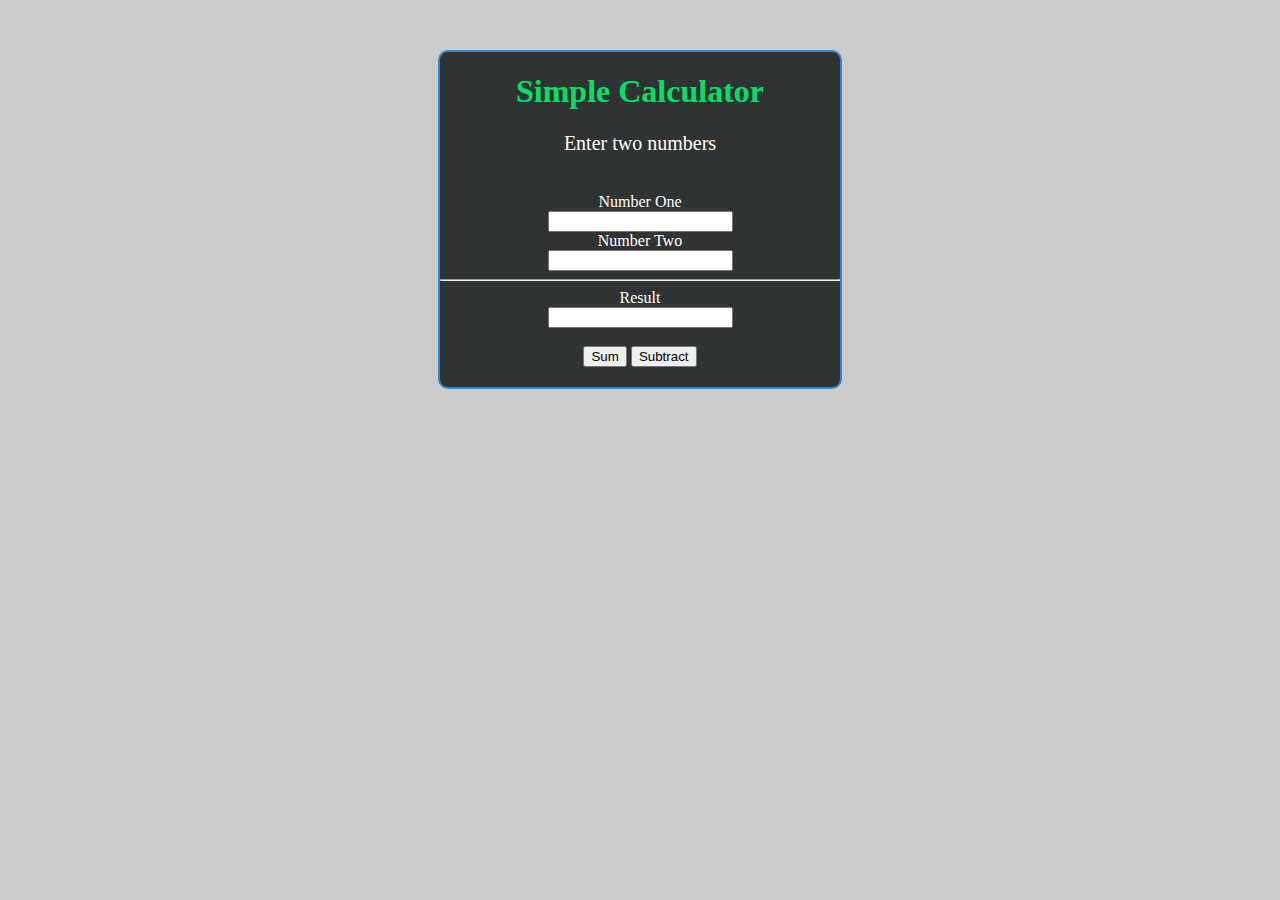
<file: Advanced functions/Exercise/07. Simple Calculator/index.html>
<!DOCTYPE html>
<html lang="en">
<head>
    <meta charset="UTF-8">
    <link rel="stylesheet" href="./style.css">
    <title>Title</title>
</head>
<body onload="calculator()">
    <div class="container">
        <h1 class="title">Simple Calculator</h1>
          <p>Enter two numbers</p><br>
        <div class="input"> 
            <label for="num1">Number One</label> <br>
            <input type="text" id="num1"> <br>
            <label for="num2">Number Two</label> <br>
            <input type="text" id="num2"> <br>
            <hr>
            <label for="result">Result</label> <br>
            <input type="text" id="result" readonly /><br>  
        </div>
        <br>
        <button id="sumButton" onclick="calculate.add()">Sum</button> 
        <button id="subtractButton" onclick="calculate.subtract()">Subtract</button>   
    </div>
    <script src="./app.js"></script>
</body>
</html>
</file>
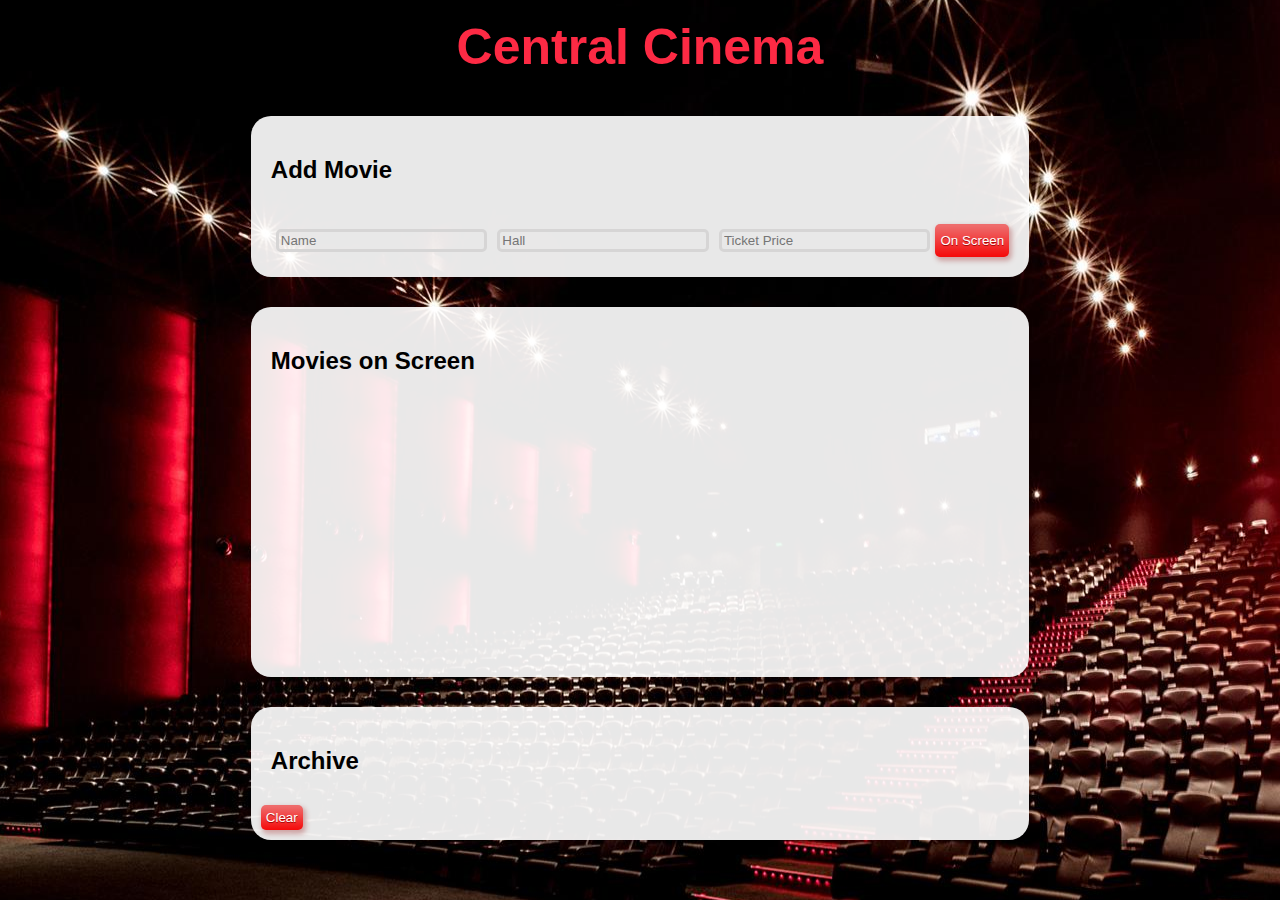
<file: Advanced functions/Exercise/09. Central Cinema/index.html>
<!DOCTYPE html>
<html lang="en">

<head>
    <meta charset="UTF-8">
    <meta name="viewport" content="width=device-width, initial-scale=1.0">
    <meta http-equiv="X-UA-Compatible" content="ie=edge">
    <link rel="icon" type="image/png" href="./favicon.ico">
    <link rel="stylesheet" href="styles.css">
    <script src="solution.js"></script>
    <title>Central Cinema</title>
</head>

<body>
    <h1>Central Cinema</h1>

    <form id="add-new">

        <h2>Add Movie</h2>
        <div id='container'>
            <input type="text" placeholder="Name" />
            <input type="text" placeholder="Hall" />
            <input type="text" placeholder="Ticket Price" />
            <button>On Screen</button>
        </div>
    </form>

    <section id="movies">
        <h2>Movies on Screen</h2>
        <ul>


        </ul>

    </section>


    <section id="archive">
        <h2>Аrchive</h2>
        <ul>

        </ul>
        <button>Clear</button>

    </section>
    <script>document.onload = solve();</script>
</body>

</html>
</file>
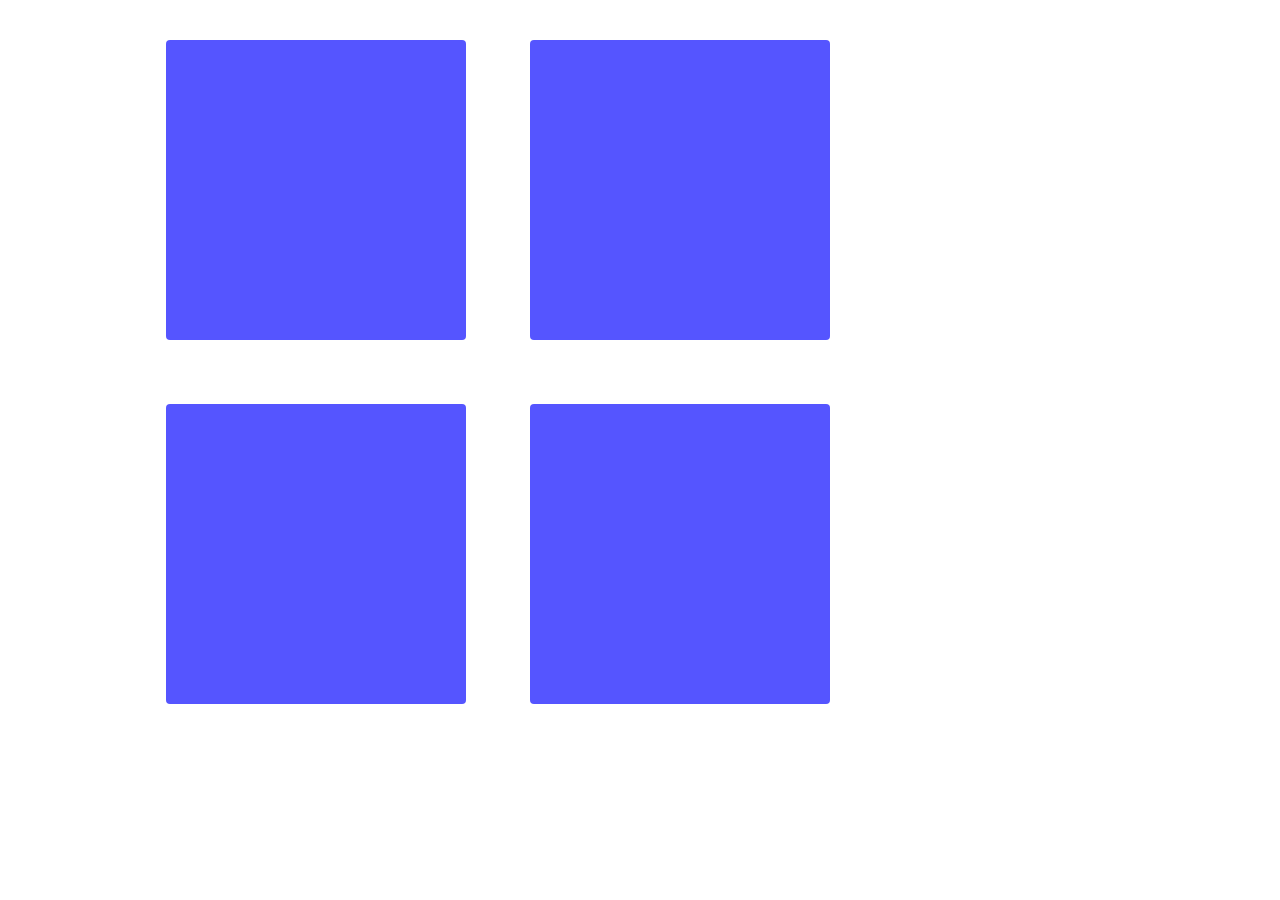
<file: DOM/Exercise - Manipulations/01. Sections/index.html>
<!DOCTYPE html>
<html lang="en">

<head>
    <meta charset="UTF-8">
    <title>Sections</title>
    <link rel="stylesheet" href="style.css">
    <script src="script.js"></script>
</head>
<body onload="create(['Section 1', 'Section 2', 'Section 3', 'Section 4']);">
    <div id="content">
    </div>
</body>

</html>
</file>
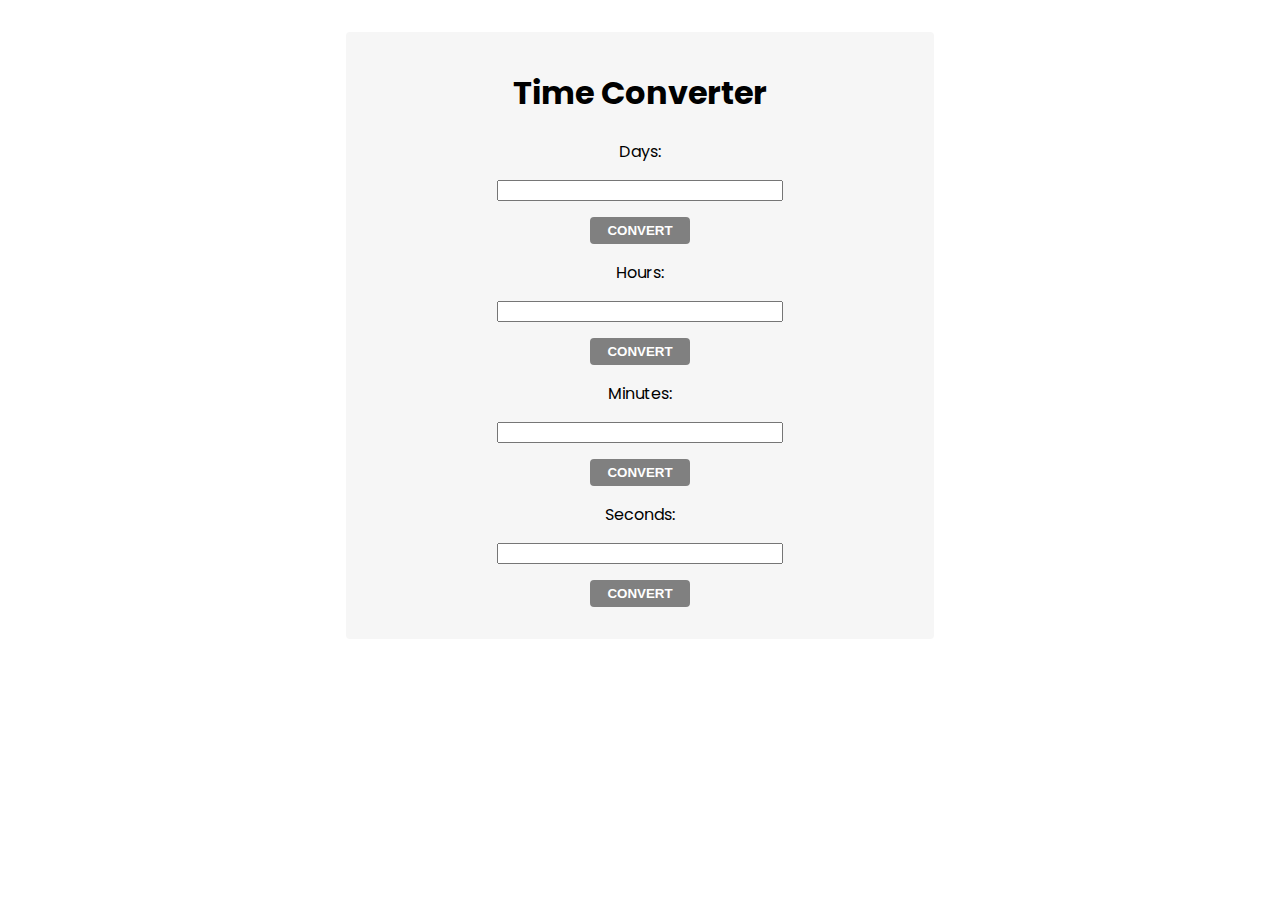
<file: DOM/Exercise - Manipulations/02. Time-Converter/index.html>
<!DOCTYPE html>
<html lang="en">

<head>
    <meta charset="UTF-8">
    <meta name="viewport" content="width=device-width, initial-scale=1.0">
    <meta http-equiv="X-UA-Compatible" content="ie=edge">
    <title>Time Converter</title>
    <link rel="stylesheet" href="style.css">
</head>

<body onload="attachEventsListeners()">
    <main>
        <h1>Time Converter</h1>
        <div>
            <label for="days">Days: </label>
            <input type="text" id="days">
            <input id="daysBtn" type="button" value="Convert">
        </div>
        <div>
            <label for="hours">Hours: </label>
            <input type="text" id="hours">
            <input id="hoursBtn" type="button" value="Convert">
        </div>
        <div>
            <label for="minutes">Minutes: </label>
            <input type="text" id="minutes">
            <input id="minutesBtn" type="button" value="Convert">
        </div>
        <div>
            <label for="seconds">Seconds: </label>
            <input type="text" id="seconds">
            <input id="secondsBtn" type="button" value="Convert">
        </div>
    </main>
</body>

<script src="solution.js"></script>

</html>
</file>
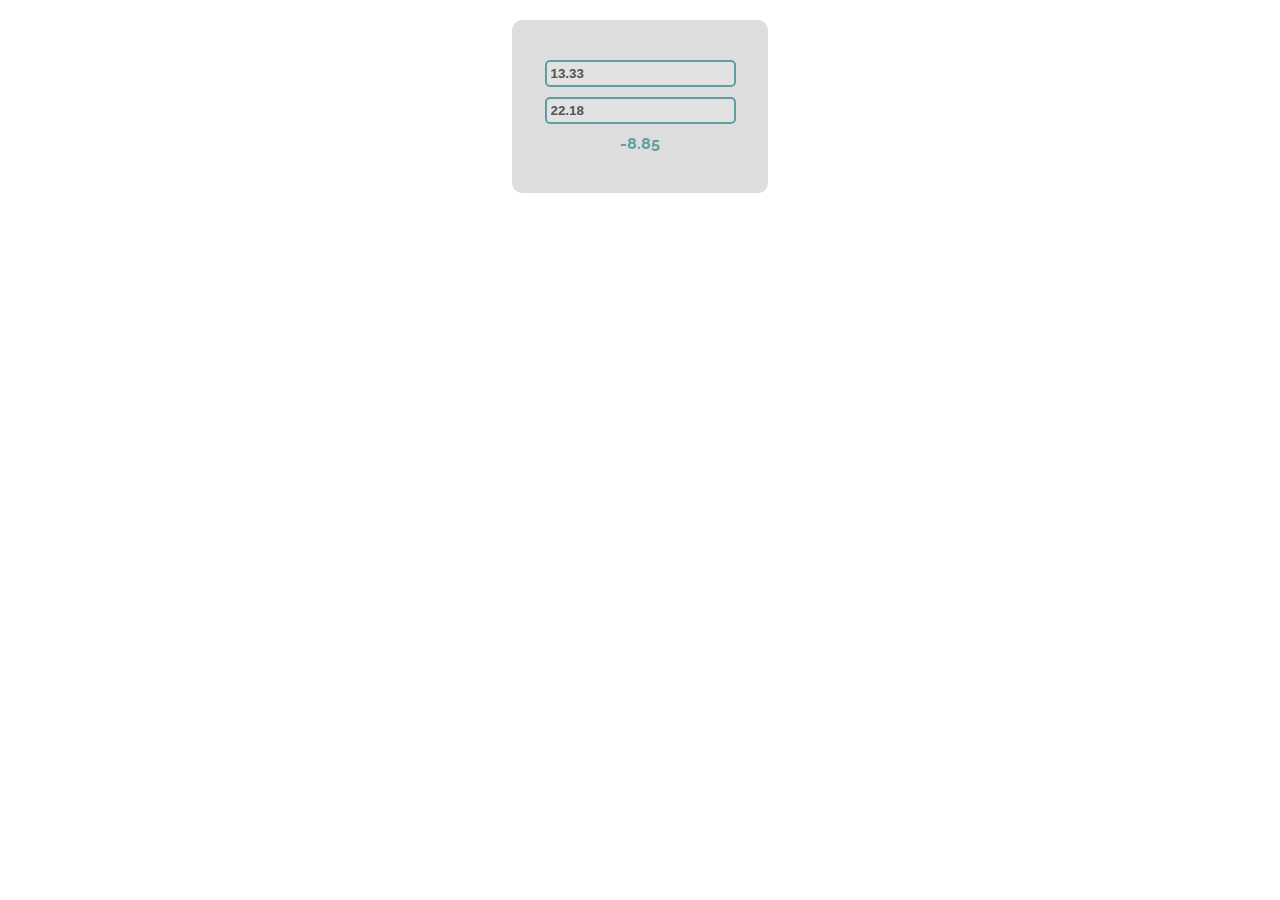
<file: DOM/Exercise/01. Subtraction/index.html>
<!DOCTYPE html>
<html lang="en">

<head>
    <meta charset="UTF-8">
    <title>Subtraction</title>
    <link rel="stylesheet" href="index.css">
</head>

<body>
    <div id="wrapper">
        <input type="text" id="firstNumber" value="13.33" disabled>
        <input type="text" id="secondNumber" value="22.18" disabled>

        <div id="result"></div>
    </div>
    <script src="subtract.js"></script>
    <script>
        window.onload = function () {
            subtract();
        }
    </script>
</body>

</html>
</file>
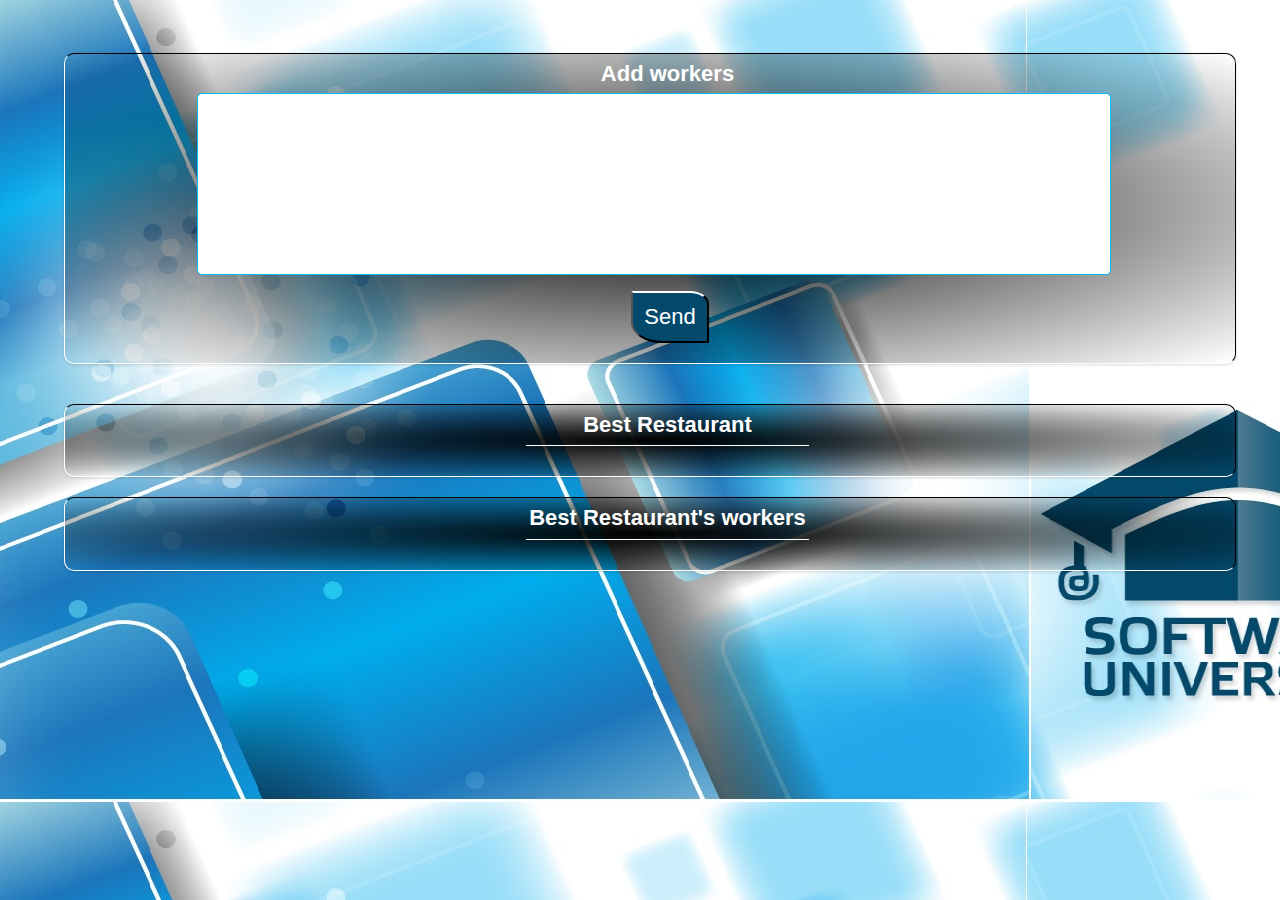
<file: DOM/Exercise/07. Hell's Kitchen/index.html>
<!DOCTYPE html>
<html lang="en">

<head>
    <meta charset="UTF-8">
    <meta name="viewport" content="width=device-width, initial-scale=1.0">
    <meta http-equiv="X-UA-Compatible" content="ie=edge">
    <title>Document</title>
    <link rel="stylesheet" href="./style.css">
</head>

<body onload="solve()">
    <section class="restaurant-race-class">
        <div id="inputs">
            <h2>Add workers</h2>
            <textarea></textarea>
            <br>
            <button type="submit" id="btnSend">Send</button>
        </div>
        <div id="outputs">
            <div id="bestRestaurant">
                <h2>Best Restaurant</h2>
                <span></span>
                <p></p>
            </div>
            <div id="workers">
                <h2>Best Restaurant's workers</h2>
                <span></span>
                <p></p>
            </div>
        </div>

    </section>
    <script src="./app.js"></script>
</body>

</html>
</file>
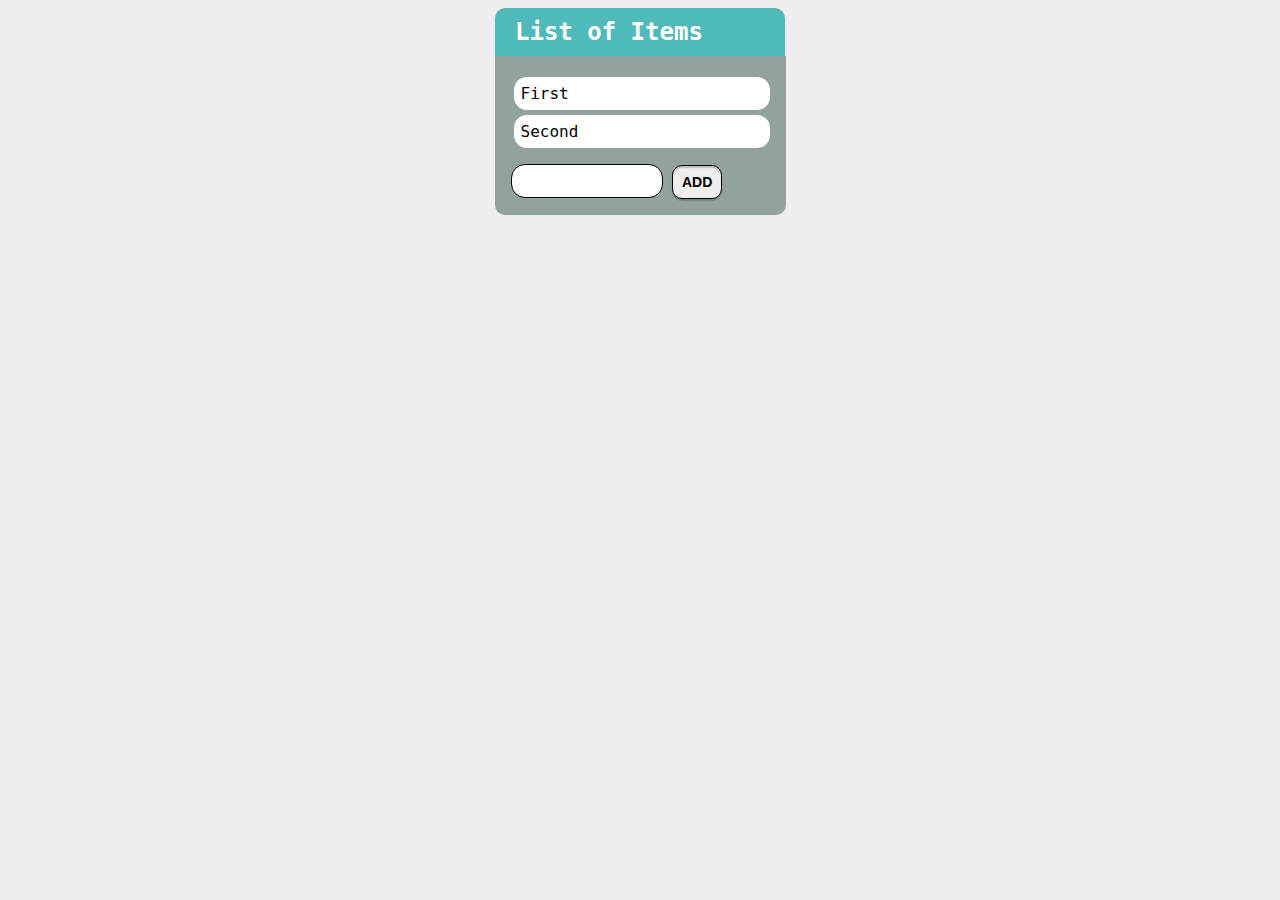
<file: DOM/Lab - Manipulations/01. List-Of-Items/index.html>
<!DOCTYPE html>
<html lang="en">

<head>
    <meta charset="UTF-8">
    <meta name="viewport" content="width=device-width, initial-scale=1.0">
    <meta http-equiv="X-UA-Compatible" content="ie=edge">
    <link rel="stylesheet" href="style.css">
    <title>List of Items</title>
</head>

<body>
    <h1>List of Items</h1>
    <main>
        <ul id="items">
            <li>First</li>
            <li>Second</li>
        </ul>
        <input type="text" id="newItemText" />
        <input type="button" value="Add" onclick="addItem()">
    </main>
</body>
<script src="./app.js"></script>
</html>
</file>
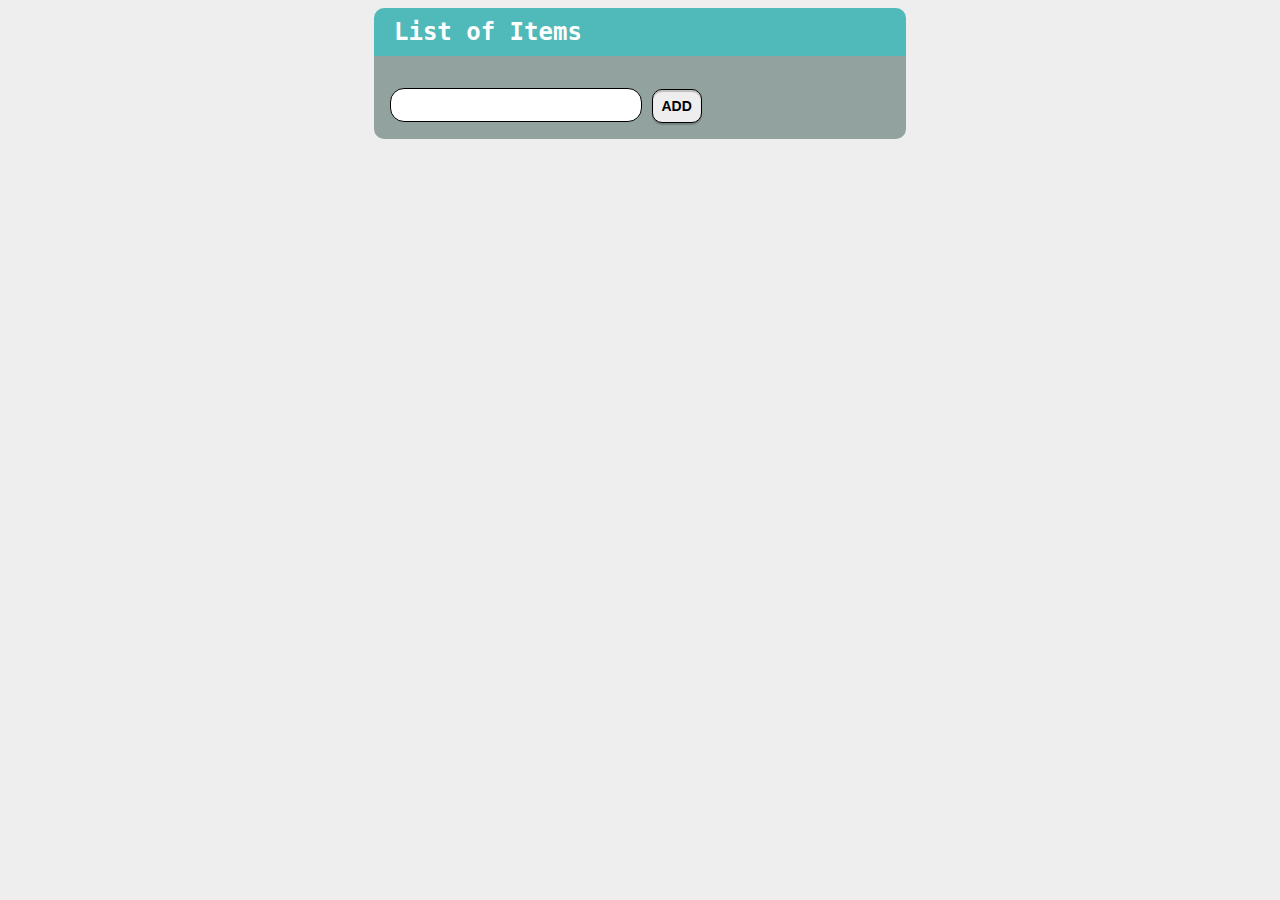
<file: DOM/Lab - Manipulations/02. Add-Delete/index.html>
<!DOCTYPE html>
<html lang="en">

<head>
    <meta charset="UTF-8">
    <meta name="viewport" content="width=device-width, initial-scale=1.0">
    <meta http-equiv="X-UA-Compatible" content="ie=edge">
    <link rel="stylesheet" href="style.css">
    <title>Add/Delete</title>
</head>

<body>
    <h1>List of Items</h1>
    <main>
        <ul id="items"></ul>
        <input type="text" id="newItemText" />
        <input type="button" value="Add" onclick="addItem()">
    </main>
    <script src="./app.js"></script>
</body>
</html>
</file>
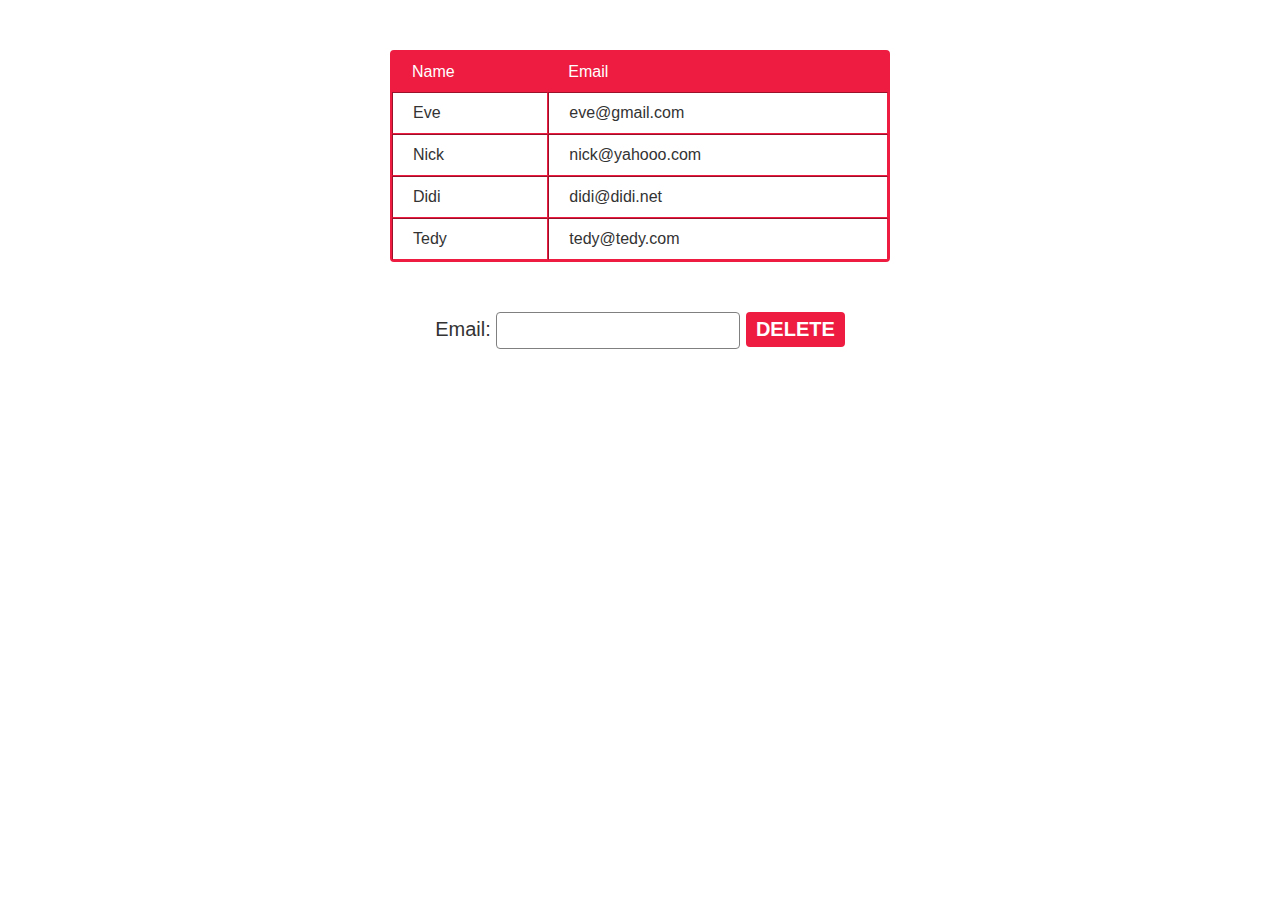
<file: DOM/Lab - Manipulations/03. Delete-From-Table/index.html>
<!DOCTYPE html>
<html lang="en">

<head>
    <meta charset="UTF-8">
    <meta name="viewport" content="width=device-width, initial-scale=1.0">
    <meta http-equiv="X-UA-Compatible" content="ie=edge">
    <link rel="stylesheet" href="style.css">
    <title>Delete from Table</title>
</head>

<body>
    <table border="1" id="customers">
        <thead>
            <tr>
                <th>Name</th>
                <th>Email</th>
            </tr>
        </thead>
        <tbody>
            <tr>
                <td>Eve</td>
                <td>eve@gmail.com</td>
            </tr>
            <tr>
                <td>Nick</td>
                <td>nick@yahooo.com</td>
            </tr>
            <tr>
                <td>Didi</td>
                <td>didi@didi.net</td>
            </tr>
            <tr>
                <td>Tedy</td>
                <td>tedy@tedy.com</td>
            </tr>
        </tbody>
    </table>
    <label>
        Email: <input type="text" name="email" />
        <button onclick="deleteByEmail()">Delete</button>
    </label>
    <div id="result"></div>
    <script src="./app.js"></script>
</body>

</html>
</file>
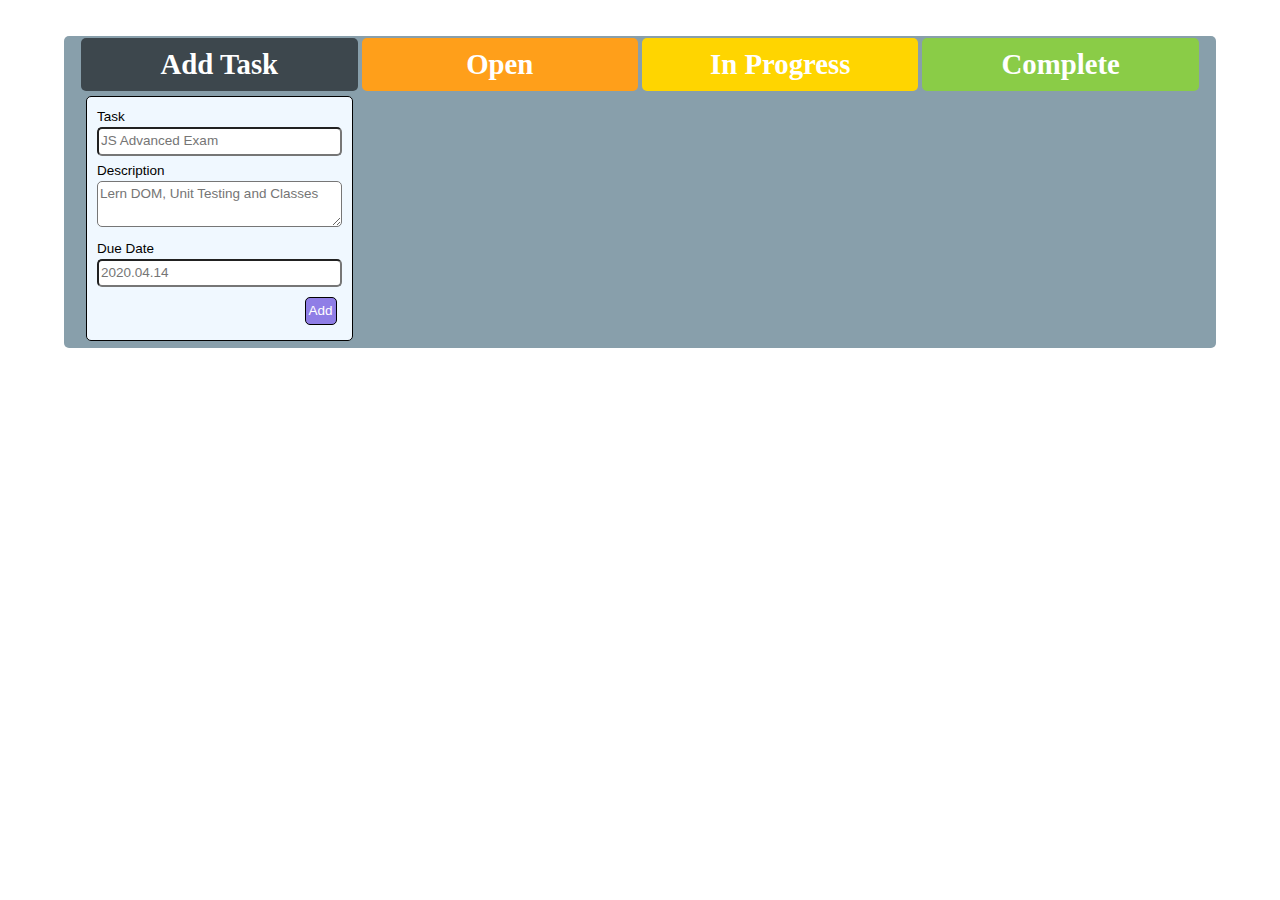
<file: Exams/Exam 08.04.20/01.Task Manager/index.html>
<!DOCTYPE html>
<html lang="en">

<head>
    <meta charset="UTF-8">
    <meta name="viewport" content="width=device-width, initial-scale=1.0">
    <link rel="stylesheet" href="./style.css">
    <script src="./app.js"></script>
    <script>window.addEventListener('DOMContentLoaded', () => {
            solve();
        });</script>
    <title>Document</title>
</head>

<body>
    <main>
        <div class="wrapper">
            <section>
                <div>
                    <h1 class="gray">Add Task</h1>
                </div>
                <div>
                    <form action="">
                        <label for="task">Task</label><br>
                        <input type="text" id="task" name="task" placeholder="JS Advanced Exam"><br>
                        <label for="description">Description</label><br>
                        <textarea id="description" placeholder="Lern DOM, Unit Testing and Classes"></textarea>
                        <label for="date">Due Date</label><br>
                        <input type="text" id="date" name="date" placeholder="2020.04.14"><br>
                        <button id="add">Add</button>
                    </form>
                </div>
            </section>

            <section>
                <div>
                    <h1 class="orange">Open</h1>
                </div>
                <div>
                    
                </div>
            </section>
            <section>
                <div>
                    <h1 class="yellow">In Progress</h1>
                </div>
                <div id="in-progress">
                    
                </div>
            </section>
            <section>
                <div>
                    <h1 class="green">Complete</h1>
                </div>
                <div>
                    
                </div>
            </section>
        </div>
    </main>
</body>

</html>
</file>
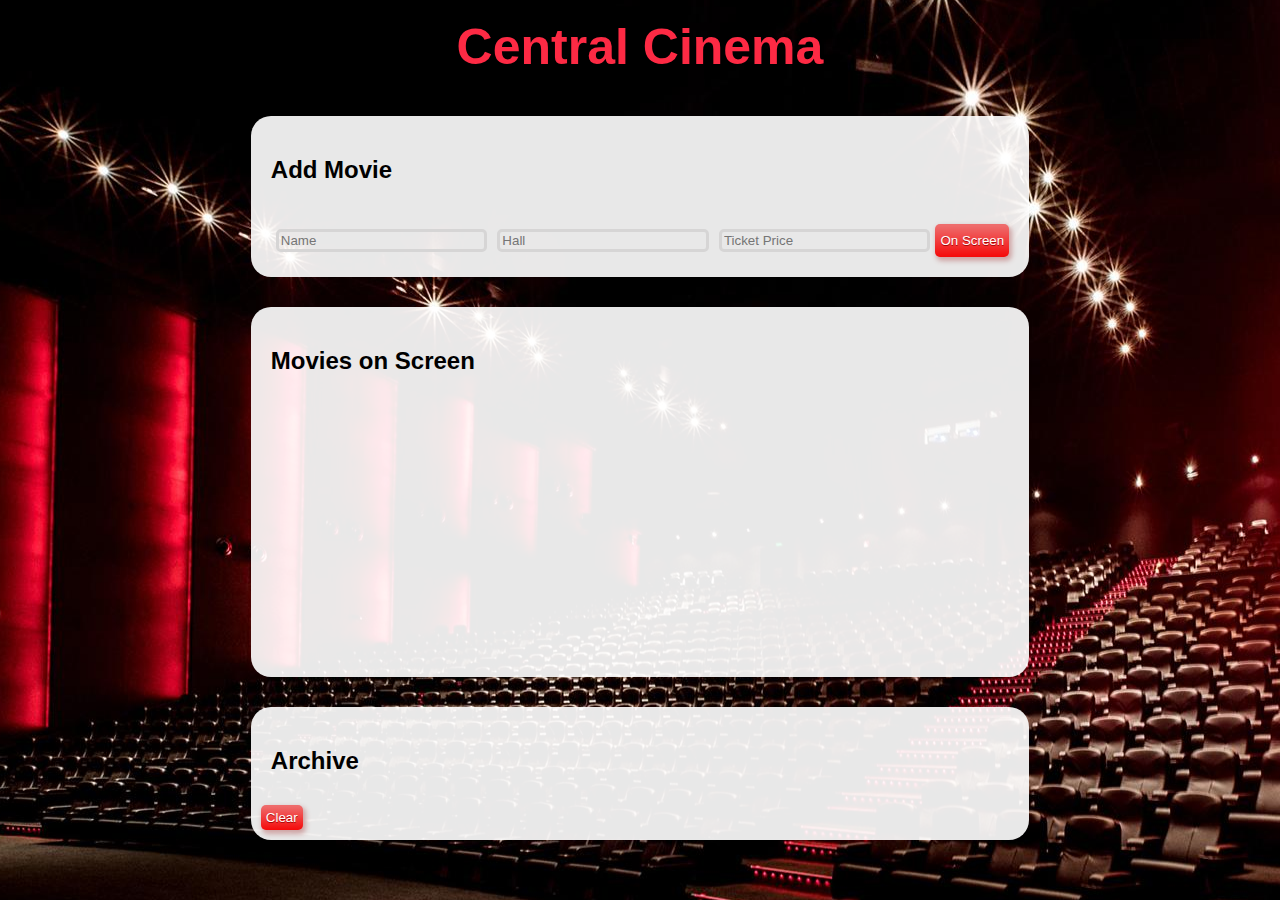
<file: Exams/Exam 12.08.20/01. Central Cinema/index.html>
<!DOCTYPE html>
<html lang="en">

<head>
    <meta charset="UTF-8">
    <meta name="viewport" content="width=device-width, initial-scale=1.0">
    <meta http-equiv="X-UA-Compatible" content="ie=edge">
    <link rel="icon" type="image/png" href="./favicon.ico">
    <link rel="stylesheet" href="styles.css">
    <script src="solution.js"></script>
    <title>Central Cinema</title>
</head>

<body>
    <h1>Central Cinema</h1>

    <form id="add-new">

        <h2>Add Movie</h2>
        <div id='container'>
            <input type="text" placeholder="Name" />
            <input type="text" placeholder="Hall" />
            <input type="text" placeholder="Ticket Price" />
            <button>On Screen</button>
        </div>
    </form>

    <section id="movies">
        <h2>Movies on Screen</h2>
        <ul>
            
        </ul>

    </section>


    <section id="archive">
        <h2>Аrchive</h2>
        <ul>

        </ul>
        <button>Clear</button>

    </section>
    <script>document.onload = solve();</script>
</body>

</html>
</file>
<file: Advanced functions/Exercise/07. Simple Calculator/style.css>
body {
    background-color: #ccc;
    color: white;
  }
  
  .container {
    margin: 0 auto;
    margin-top: 50px;
    border-radius: 10px;
    width: 400px;
    background-color: #303333;
    text-align: center;
    border: solid 2px #3786c7;
  }
  .container p {
    font-size: 20px;
  }
  
  .title {
    color: #02e063;
  }
  
  #sumButton {
    margin-bottom: 20px;
  }
</file>
<file: Advanced functions/Exercise/09. Central Cinema/styles.css>
body{
    background-position:center;
    background-image:url(./fc760ea61065e82a10007a9f139e-1588373.jpg) ;
    font-family: 'Gill Sans', 'Gill Sans MT', Calibri, 'Trebuchet MS', sans-serif;
}
form, section{
    position:relative;
    margin: auto;
    background-color: rgba(255, 255, 255, 0.911);
    width:60%;
    border-radius: 20px;
    padding: 10px;
}

input{
    background-color:transparent;
    border: solid;
    border-color:rgb(214, 213, 213);
    border-radius:5px; 
    margin-right: 5px;
}

#container {
    display: flex; 
    flex-wrap: wrap;
    justify-content: space-around;
    padding: 10px;
}

#container input{ 
    flex-grow: 3;
    margin: 5px;
}

#movies{
    min-height:350px;
}
#add-new, #archive{
    display: block;
    margin-top: 30px;
    margin-bottom: 30px;
    min-height:100px;
}
strong{
    padding:10px;
}
.filter{
    display: block;
    width:100%;
    margin-left: 17%;
}
#filter{
    width: 50%;
}
h1{
    display: block;
    margin:auto;
    text-align: center;
    padding: 10px;
    color: rgb(253, 42, 68);
    font-size: 50px;
    padding: 10px;
}

h2{
    padding: 10px;
}
li{
    list-style-type: none;
    padding:12px;
    margin: 10px;
    border-radius: 10px;
    background-color: #8da1b977;
}

li div{
    position:relative;
    float:right;
}
#archive strong{
    position:relative;
    /* float:right; */
}
li button{
    position:relative;
    float:right;
}
button{
    box-shadow: 2px 3px 5px 1px #cea4a4;
    padding: 5px;
	background:linear-gradient(to bottom, #ee6c6c 5%, #f50a0a 100%);
	background-color:#ee6c6c;
	border-radius:5px;
	border:none;
	display:inline-block;
	cursor:pointer;
	color:#ffffff;
	font-family:Arial;
	text-decoration:none;
	text-shadow:0px 1px 0px #a80606;
}

button:hover{
    background:linear-gradient(to bottom, #f50a0a 5%, #970303 100%);
    background-color:#970303 ;
     
}
button:active{
    position:relative;
	top:1px;
}
</file>
<file: DOM/Exercise - Manipulations/01. Sections/style.css>
@import url('https://fonts.googleapis.com/css?family=Poppins');

body {
    font-family: 'Poppins', sans-serif;
}

#content {
    width: 80%;
    margin: 0 auto;
}

#content div {
    float: left;
    width: 300px;
    height: 300px;
    margin: 2em;
    background: #5555ff;
    text-align: center;
    border-radius: 4px;
}

#content div p {
    color: white;
    margin: 6em 3em 6em 3em;
}
</file>
<file: DOM/Exercise - Manipulations/02. Time-Converter/style.css>
@import url('https://fonts.googleapis.com/css?family=Poppins');

body {
    font-family: 'Poppins', sans-serif;
}

main {
    width: 44%;
    margin: 2rem auto;
    text-align: center;
    background: #f6f6f6;
    padding: 1rem;
    border-radius: 4px;
}

main label, main input {
    display: block;
}

main input {
    text-align: center;
    width: 50%;
    margin: 1rem auto;
}

#daysBtn, #hoursBtn, #minutesBtn, #secondsBtn {
    background: gray;
    width: 18%;
    border: 2px solid gray;
    border-radius: 4px;
    padding: 4px 9px;
    text-transform: uppercase;
    font-weight: bold;
    color: white;
}
</file>
<file: DOM/Exercise/01. Subtraction/index.css>
@import url('https://fonts.googleapis.com/css?family=Raleway');

body {
    width: 20%;
    margin: 0 auto;
    padding-top: 20px;
    font-family: 'Raleway',sans-serif;
}

#wrapper{
    background: #DDDDDD;
    text-align: center;
    padding: 40px 20px;
    border-radius: 10px;
}

input[type="text"] {
    margin-bottom: 10px;
    padding: 5px 0;
    border-radius: 5px;
    font-weight: 700;
}
 #result{
     font-weight: 700;
     color: cadetblue;
 }

 #wrapper input {
     padding: 4px;
     border: 2px solid cadetblue;
 }
</file>
<file: DOM/Exercise/07. Hell's Kitchen/style.css>
@import url(https://fonts.googleapis.com/css?family=Lato:400,300,700|Montserrat:400,700);

*{
    margin: 0;
    padding: 0;
    font-family: 'Trebuchet MS', 'Lucida Sans Unicode', 'Lucida Grande', 'Lucida Sans', Arial, sans-serif;
    font-size:22px;
}

.restaurant-race-class {
    display: flex;
    justify-content: center;
    flex-wrap: wrap;
    padding: 1.5rem;
    color: #aaa;
}
body{
    background-image: url(./softuni-wallpaper-1-1920x1080.jpg);
    background-position: top;
}

h2 {
    color: white;
    padding: 0.3rem;
}
span {
    width: 25%;
    margin: 0 auto;
    height: 1px;
    display: block;
    border-bottom: 1px solid white;
    margin-bottom: 10px;
}

textarea {
    background: #fff;
    border-radius: 5px; 
    padding-left: 0.1rem;
    padding-right: 0.1rem;
    border: 1px solid #00BFFF;
    margin-right: 1.2rem;
    outline: none;
    color: black;
    font-size: 21px;
    width: 50%;
    resize: none;
    height: 20vh;
    width: 80%;
    text-align: center;
}

#inputs, #outputs div{
    margin: 20px 0px 20px 20px;
    width: 1135px;
    text-align: center;
    padding-bottom: 20px;
    background-color: #fff;
    border-radius: 10px;
    padding-left: 35px;
    box-shadow: rgba(0, 0, 0, .15) 0 1px 3px;
    background: radial-gradient(black, transparent);
    text-shadow: black;
    color:white;
    border-bottom: 1px solid white;
    border-left: 1px solid white;
    border-top: 1px solid black;
    border-right: 1px solid black;
}

label{
    font-size: 18px;
}
button{
    margin-top: 10px;
    font-size: 22px;
    margin-left: 5px;
    background-color: #03496B;
    outline: none;
    border-top-right-radius: 25%;
    border-bottom-left-radius: 40%;
    border-top-color: white;
    padding: 0.5rem;
    color: #fff;
    cursor: pointer;
}

button:hover {
    box-shadow: 0px 1px 7px 4px white;
}
</file>
<file: DOM/Lab - Manipulations/01. List-Of-Items/style.css>
body {
  background: #eeeeee;
  font-family: "Source Code Pro", monospace;
}

body > h1 {
  text-align: left;
  background: #50b9b9;
  color: white;
  padding: 10px 20px;
  border-radius: 10px 10px 0 0;
  width: 250px;
  margin: 0 auto;
  font-size: 24px;
}

ul {
  margin-top: 5px;
}

li {
  background-color: white;
  padding: 7px;
  border-radius: 13px;
  margin-bottom: 5px;
  list-style-type: none;
  margin-left: -37px;
}

#items li a {
  color: red;
  text-decoration: none;
  margin-left: 10px;
}

main {
  background: #91a29f;
  width: 259px;
  margin: 0 auto;
  padding: 1rem;
  border-radius: 0 0 10px 10px;
}

main input[type="text"] {
  border: 1px solid black;
  border-radius: 14px;
  padding: 5px;
  font-size: 19px;
  outline: none;
  cursor: pointer;
  width: 140px;
}

main input[type="button"] {
  border: 1px solid;
  background: #eeeeee;

  font-size: 14px;
  border-radius: 14px;
  font-weight: bold;
  text-transform: uppercase;
  text-align: center;
  letter-spacing: 0px;
  outline: none;
  display: inline-block;
  padding: 8px;
  border: 1px solid black;
  border-radius: 10px;
  box-shadow: 0 2px 1px rgba(0, 0, 0, 0.2), inset 0 2px 1px rgba(0, 0, 0, 0.2);
  width: 50px;
}

main input[type="button"]:hover {
  border-color: white;
  background-color: #91a29f;
  color: white;
}
</file>
<file: DOM/Lab - Manipulations/02. Add-Delete/style.css>
@import url('https://fonts.googleapis.com/css?family=Source+Code+Pro');
body {
    background: #eeeeee;
    font-family: "Source Code Pro", monospace;
}

body>h1 {
    text-align: left;
    background: #50b9b9;
    color: white;
    padding: 10px 20px;
    border-radius: 10px 10px 0 0;
    width: 250px;
    margin: 0 auto;
    font-size: 24px;
    width: 492px;
}

ul {
    margin-top: 5px;
}

li {
    background-color: white;
    padding: 7px;
    border-radius: 13px;
    margin-bottom: 5px;
    list-style-type: none;
    margin-left: -37px;
    display: flex;
    justify-content: space-between;
}

#items li a {
    color: red;
    text-decoration: none;
    padding-left: 5px;
}

#items li a:hover {
    cursor: pointer;
    color: rgb(49, 194, 44);
}

main {
    background: #91a29f;
    width: 500px;
    margin: 0 auto;
    padding: 1rem;
    border-radius: 0 0 10px 10px;
}

main input[type="text"] {
    border: 1px solid black;
    border-radius: 14px;
    padding: 5px;
    font-size: 19px;
    outline: none;
    width: 240px;
}

main input[type="button"] {
    border: 1px solid;
    background: #eeeeee;
    font-size: 14px;
    border-radius: 14px;
    font-weight: bold;
    text-transform: uppercase;
    text-align: center;
    letter-spacing: 0px;
    outline: none;
    display: inline-block;
    padding: 8px;
    border: 1px solid black;
    border-radius: 10px;
    box-shadow: 0 2px 1px rgba(0, 0, 0, 0.2), inset 0 2px 1px rgba(0, 0, 0, 0.2);
    width: 50px;
}

main input[type="button"]:hover {
    border-color: white;
    background-color: #91a29f;
    color: white;
    cursor: pointer;
}
</file>
<file: DOM/Lab - Manipulations/03. Delete-From-Table/style.css>
* {
    margin: 0;
    padding: 0;
    box-sizing: border-box;
}

body {
    font-family: -apple-system, BlinkMacSystemFont, "Segoe UI", Roboto, "Helvetica Neue", Arial, sans-serif;
    color: #333;
}

table {
    text-align: left;
    line-height: 40px;
    border-collapse: separate;
    border-spacing: 0;
    border: 2px solid #ed1c40;
    width: 500px;
    margin: 50px auto;
    border-radius: .25rem;
}

th {
    border: none;
}

thead tr:first-child {
    background: #ed1c40;
    color: #fff;
    border: none;
}

th,
td {
    padding: 0 15px 0 20px;
}

th {
    font-weight: 500;
}

tbody tr:hover {
    background-color: #f2f2f2;
    cursor: default;
}

.button {
    color: #aaa;
    cursor: pointer;
    vertical-align: middle;
    margin-top: -4px;
}

.edit:hover {
    color: #0a79df;
}

.delete:hover {
    color: #dc2a2a;
}

label {
    margin-left: 34%;
    font-size: 20px;
}

input[type="text"] {
    border-radius: 4px;
    padding: 7px 5px;
    border: 1px solid gray;
    font-size: 18px;
    outline: none;
}

button {
    background: #ed1c40;
    border: #ed1c40;
    border-radius: 4px;
    padding: 6px 10px;
    font-size: 20px;
    color: white;
    font-weight: bold;
    text-transform: uppercase;
    cursor: pointer;
    outline: none;
}

#result {
    text-align: center;
}
</file>
<file: Exams/Exam 08.04.20/01.Task Manager/style.css>
* {
    padding: 0;
    margin: 0;
}

html {
    box-sizing: border-box;
    font: 18px/1.5 Verdana, sans-serif;
}

*, *:before, *:after {
    box-sizing: inherit;
}

body, form, input, textarea, option, select, button, section, article {
    font: inherit;
}

h1, h2, h3, h4, h5, h6 {
    font-family: Georgia, serif;
}

h1 {
    font-size: 1.6em;
    padding: 5px;
    text-align: center;
    border-radius: 5px;
    color: white;
}

h2 {
    font-size: 1.4em;
}

h3 {
    font-size: 0.75em;
    padding: 5px;
    text-align: center;
    text-decoration: underline;
}

p {
    font-size: 0.55em;
    margin: 5px;
    text-align: center;
}

p+p {
    margin-top: 1rem;
}

section {
    display: flex;
    flex-flow: column;
    flex-wrap: wrap;
    max-width: 24%;
    flex-basis: 30%;
    flex-shrink: 0;
    flex-grow: 1;
    margin: 2px;
}

article {
    margin: 5px;
    padding: 5px;
    border: 1px solid black;
    border-radius: 5px;
    min-height: 10%;
    background-color: aliceblue;
    font-size: 1.2em;
}

form {
    margin: 5px;
    padding: 10px;
    border: 1px solid black;
    border-radius: 5px;
    min-height: 10%;
    background-color: aliceblue;
    font-size: 0.75em;
}

input, textarea {
    width: 100%;
    padding: 2px;
    border-radius: 5px;
    margin-bottom: 5px;
}

button {
    padding: 3px;
    margin: 5px;
    border: 1px solid black;
    border-radius: 5px;
    font-size: 0.75rem;
}

form button {
    display: block;
    margin-left: auto;
    background-color: #8f7ee6;
    color: white;
}

.wrapper {
    display: flex;
    justify-content: center;
    margin: 2rem auto 0;
    border-radius: 5px;
    width: 90%;
    background-color: #889fab;
}

.gray {
    background-color: #3d474d;
}

.orange {
    background-color: #ff9f1a;
}

.yellow {
    background-color: #ffd500;
}

.green {
    background-color: #8acc47;
    color: white;
}

.red {
    background-color: #d93651;
    color: white;
}

.flex {
    display: flex;
    justify-content: space-between;
}
</file>
<file: Exams/Exam 12.08.20/01. Central Cinema/styles.css>
body{
    background-position:center;
    background-image:url(./fc760ea61065e82a10007a9f139e-1588373.jpg) ;
    font-family: 'Gill Sans', 'Gill Sans MT', Calibri, 'Trebuchet MS', sans-serif;
}
form, section{
    position:relative;
    margin: auto;
    background-color: rgba(255, 255, 255, 0.911);
    width:60%;
    border-radius: 20px;
    padding: 10px;
}

input{
    background-color:transparent;
    border: solid;
    border-color:rgb(214, 213, 213);
    border-radius:5px; 
    margin-right: 5px;
}

#container {
    display: flex; 
    flex-wrap: wrap;
    justify-content: space-around;
    padding: 10px;
}

#container input{ 
    flex-grow: 3;
    margin: 5px;
}

#movies{
    min-height:350px;
}
#add-new, #archive{
    display: block;
    margin-top: 30px;
    margin-bottom: 30px;
    min-height:100px;
}
strong{
    padding:10px;
}
.filter{
    display: block;
    width:100%;
    margin-left: 17%;
}
#filter{
    width: 50%;
}
h1{
    display: block;
    margin:auto;
    text-align: center;
    padding: 10px;
    color: rgb(253, 42, 68);
    font-size: 50px;
    padding: 10px;
}

h2{
    padding: 10px;
}
li{
    list-style-type: none;
    padding:12px;
    margin: 10px;
    border-radius: 10px;
    background-color: #8da1b977;
}

li div{
    position:relative;
    float:right;
}
#archive strong{
    position:relative;
    /* float:right; */
}
li button{
    position:relative;
    float:right;
}
button{
    box-shadow: 2px 3px 5px 1px #cea4a4;
    padding: 5px;
	background:linear-gradient(to bottom, #ee6c6c 5%, #f50a0a 100%);
	background-color:#ee6c6c;
	border-radius:5px;
	border:none;
	display:inline-block;
	cursor:pointer;
	color:#ffffff;
	font-family:Arial;
	text-decoration:none;
	text-shadow:0px 1px 0px #a80606;
}

button:hover{
    background:linear-gradient(to bottom, #f50a0a 5%, #970303 100%);
    background-color:#970303 ;
     
}
button:active{
    position:relative;
	top:1px;
}
</file>
